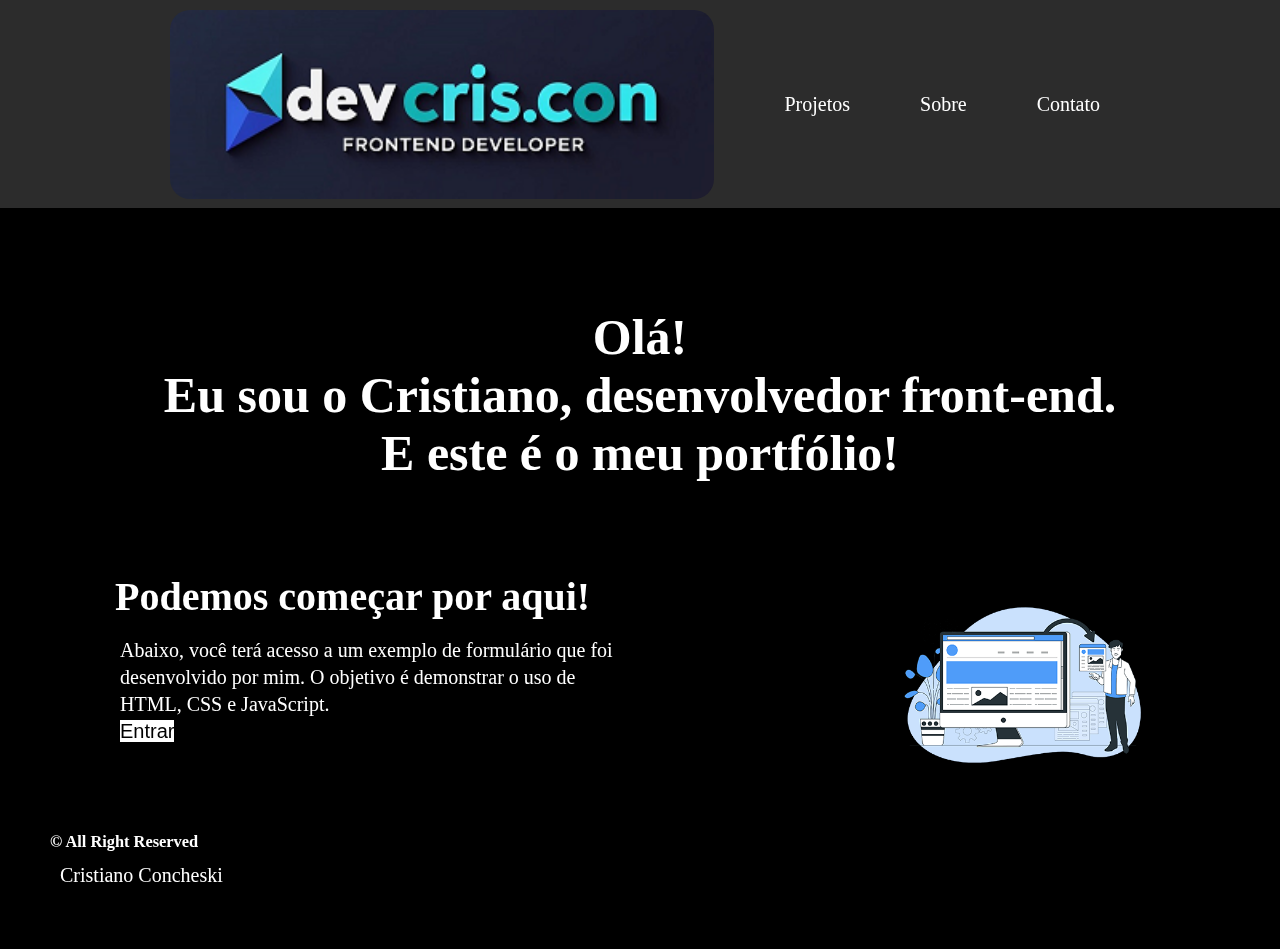
<file: index.html>
<!DOCTYPE html>
<html lang="pt-br">
  <head>
    <meta charset="UTF-8" />
    <meta name="viewport" content="width=device-width, initial-scale=1.0" />
    <title>Cristiano</title>
    <link rel="stylesheet" href="style.css" />
    <script src="script.js" defer></script>
  </head>

  <body class="doc">
    <!--Efeito de fundo de tela-->
    <canvas id="matrix"></canvas>
    <!--Rodapé-->

    <header class="cabecalho">
      <nav class="cabecalho-menu">
        <img class="cabecalho-img" src="./img/logop.png" alt="devcris" />
        <button class="menu-toggle" aria-label="Abrir menu">&#9776;</button>
        <ul class="nav-list">
          <li class="cabecalho-menu-item">
            <a href="project.html" class="nav-link">Projetos</a>
          </li>
          <li class="cabecalho-menu-item">
            <a
              class="nav-link"
              >Sobre</a
            >
          </li>
          <li class="cabecalho-menu-item">
            <a href="contact.html" class="nav-link">Contato</a>
          </li>
        </ul>
      </nav>
    </header>
    <!--Texto principal-->
    <section class="frase">
      <h1 class="frase-a">Olá!</h1>
      <h2 class="frase-b">Eu sou o Cristiano, desenvolvedor front-end.</h2>
      <h2 class="frase-c">E este é o meu portfólio!</h2>
    </section>
    <!--Texto de instrução-->
    <main class="inicio-m">
      <aside>
        <h2 class="chamada">Podemos começar por aqui!</h2>
        <br />
        <p>
          Abaixo, você terá acesso a um exemplo de formulário que foi
          desenvolvido por mim. O objetivo é demonstrar o uso de HTML, CSS e
          JavaScript.

          <br />
          <!--Botão de acesso ao formuário-->
          <a class="enter" href="formulario.html">Entrar</a>
        </p>
      </aside>

      <!--Imagem ilustrativa-->
      <article>
        <img class="comp" src="./img/img-1.png" alt="pasta" />
      </article>
    </main>

    <footer>
      <h3>&copy; All Right Reserved</h3>
      <p>Cristiano Concheski</p>
    </footer>
  </body>
</html>
</file>
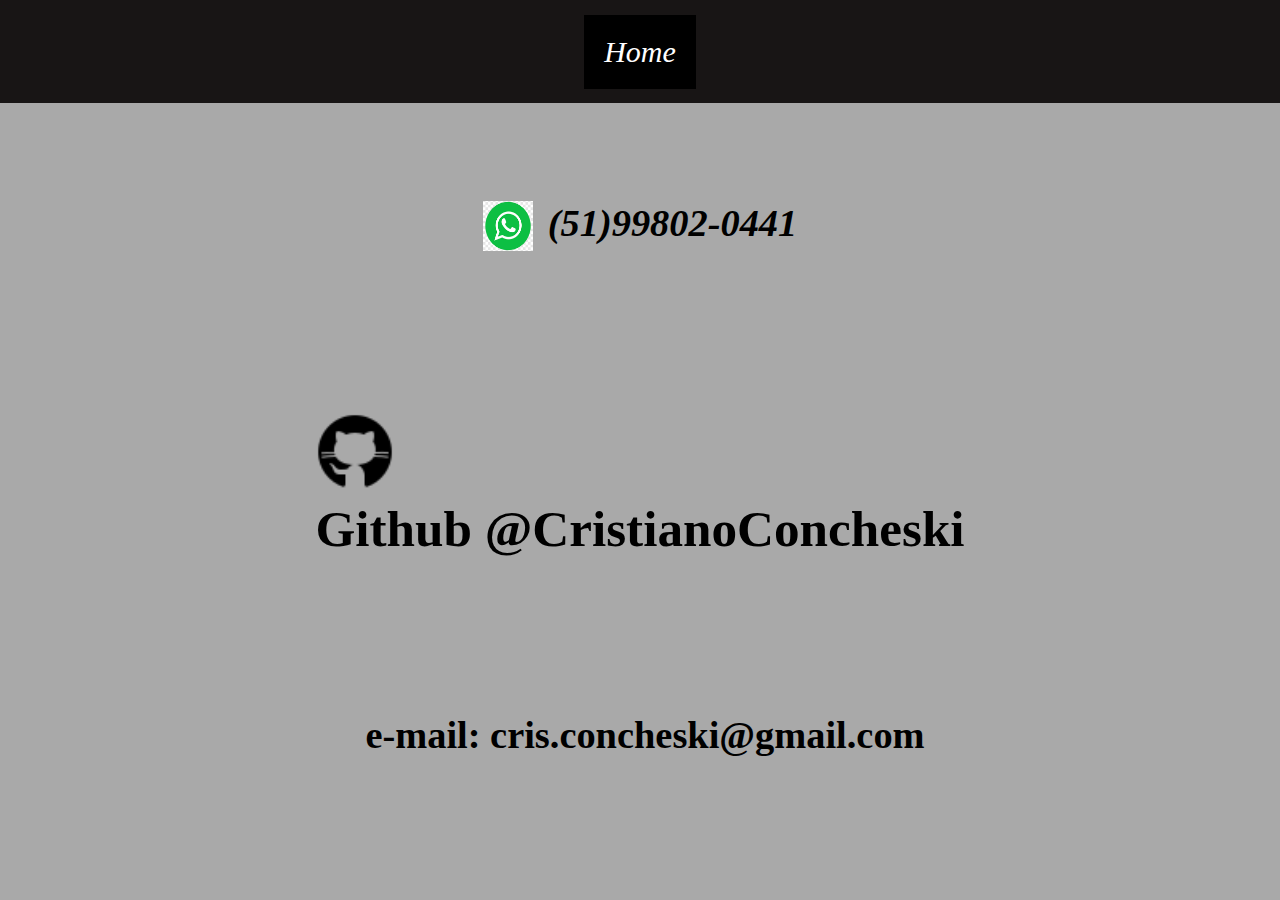
<file: contact.html>
<!DOCTYPE html>
<html lang="pt-br">
<head>
    <meta charset="UTF-8">
    <meta name="viewport" content="width=device-width, initial-scale=1.0">
    <title>Contact</title>
    <link rel="stylesheet" href="style.css">
    <script src="script.js" defer></script>
</head>
<body class="contact">
    <header class="contact-header">   
        <nav style="background-color: black;padding: 20px;">
          
            <a href="index.html" style="color: white;font-size: 30px;font-style: italic;text-decoration: none;">Home</a>
        </nav>
        
    </header>
     <section class="pagcont">
        <h1 class="pagcont-whats" >
            <img src="img/whats.png"  style="height: 50px; width: 50px; padding-right: 15px;">
            <a class="pagcont-whats-n">(51)99802-0441</a>
        </h1>
        <br>
        <h1>
            <img src="img/gith.png" style="height: 80px; width: 80px;">
            <a class="pagcont-git" href="https://github.com/CristianoConcheski/"target="blank">Github @CristianoConcheski</a>    
        </h1>
        <br>
         <h1 class="pagcont-email">
           <a class="pagcont-email-em">e-mail: cris.concheski@gmail.com</a>
        </h1>
     </section>
    
</body>
</html>
</file>
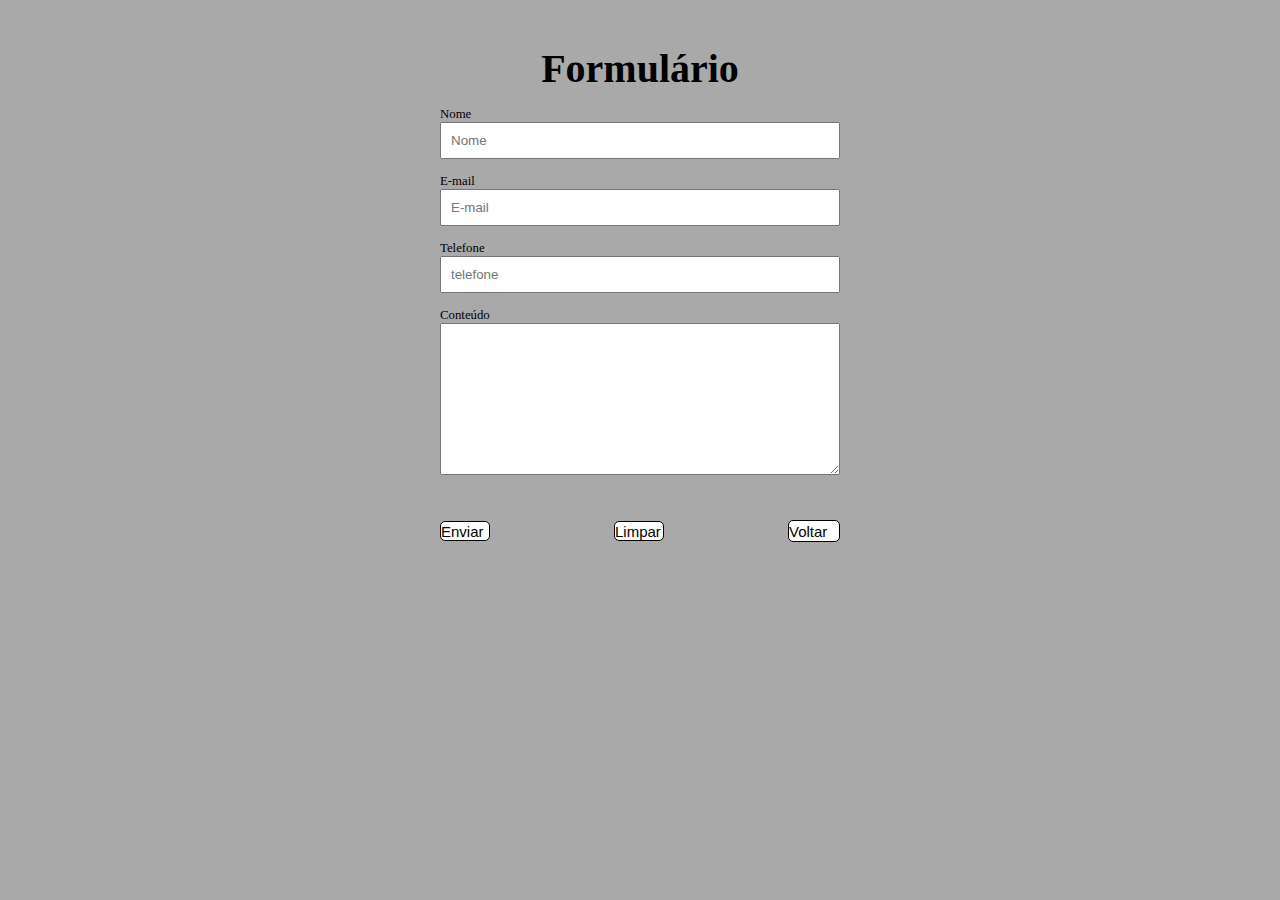
<file: formulario.html>
<!DOCTYPE html>
<html lang="pt-br">

<head>
  <meta charset="UTF-8" />
  <meta name="viewport" content="width=device-width, initial-scale=1.0" />
  <title>Formulario</title>
  <link rel="stylesheet" href="style.css" />
  <script src="script.js" defer></script>
</head>

<body class="form">
  <section class="form-a">
    <h1 class="titulo">Formulário</h1>
    <br />
    <form class="form-b" action="https://https://formsubmit.co/el/cris.concheski@gmail.com/" method="POST">
      <label for="name">Nome</label>
      <input class="imp" type="text" name="name" id="name" placeholder="Nome" required />
      <br />
      <label for="email">E-mail</label>
      <input class="imp" type="email" name="email" id="email" placeholder="E-mail" required onblur="validarEmail()"
        onfocus="redefinirMsg()" id="email" />
      <span id="error-email"></span>
      <br />
      <label for="number">Telefone</label>
      <input class="imp" type="text" name="number" id="number" placeholder="telefone" required />
      <br />
      <label>Conteúdo</label>
      <textarea name="message" cols="30" rows="10"></textarea>
      <br />
      <div class="op">
        <button class="but" type="submit">Enviar</button>
        <button class="but" type="reset">Limpar</button>
        <a href="index.html" class="but">Voltar</a>
      </div>
      <br />
    </form>
  </section>
</body>

</html>
</file>
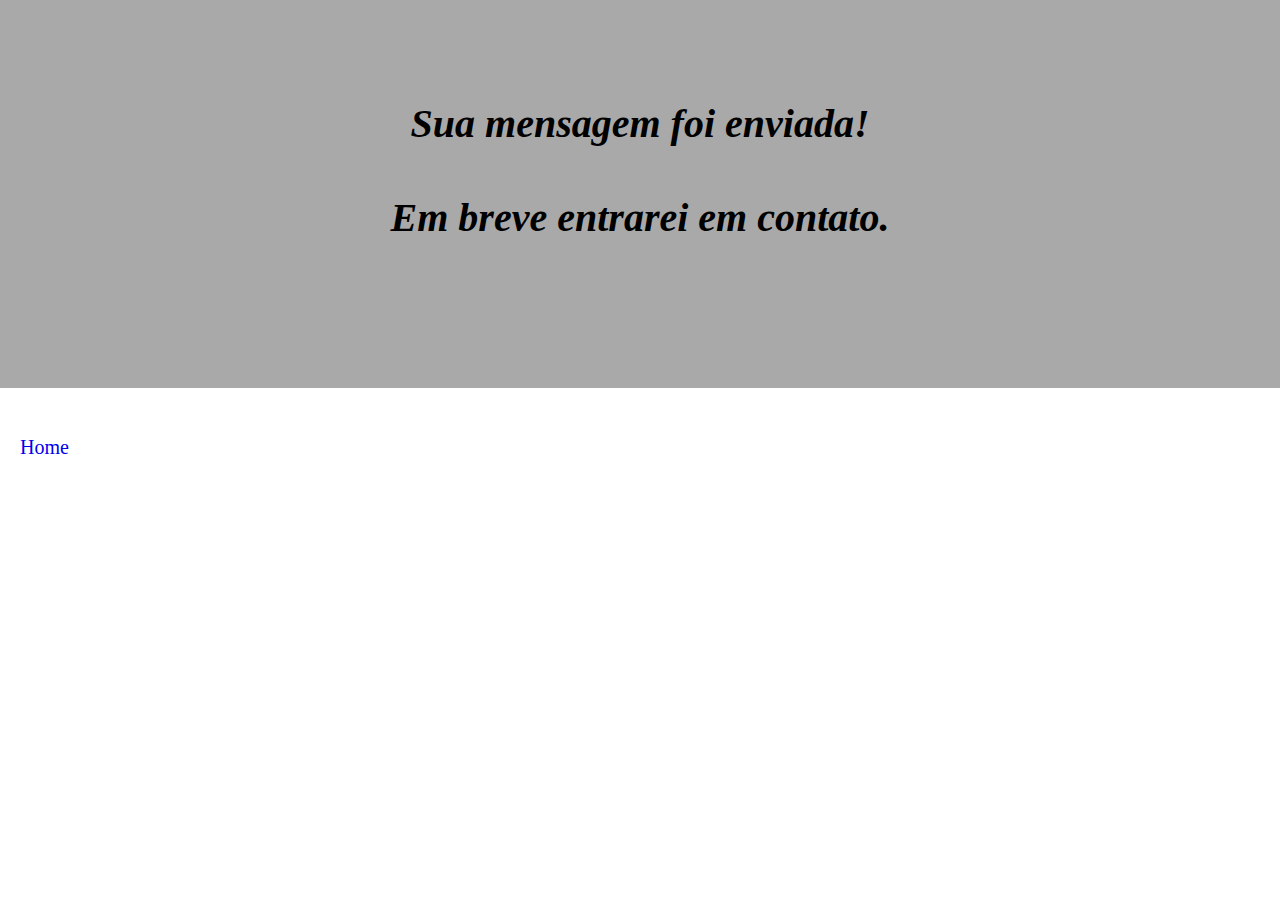
<file: obrigado.html>
<!DOCTYPE html>
<html lang="pt-br">

<head>
    <meta charset="UTF-8">
    <meta name="viewport" content="width=device-width, initial-scale=1.0">
    <title>Obrigado</title>
    <link rel="stylesheet" href="style.css" />
</head>

<body>
    <section class="obr">
        <h1 class="obr-h">Sua mensagem foi enviada!</h1>
        <br>
        <h2 class="obr-p">Em breve entrarei em contato.</h2>
        <br>

    </section>

    <footer class="fot">
        <a href="index.html">Home</a>
    </footer>
    

</body>

</html>
</file>
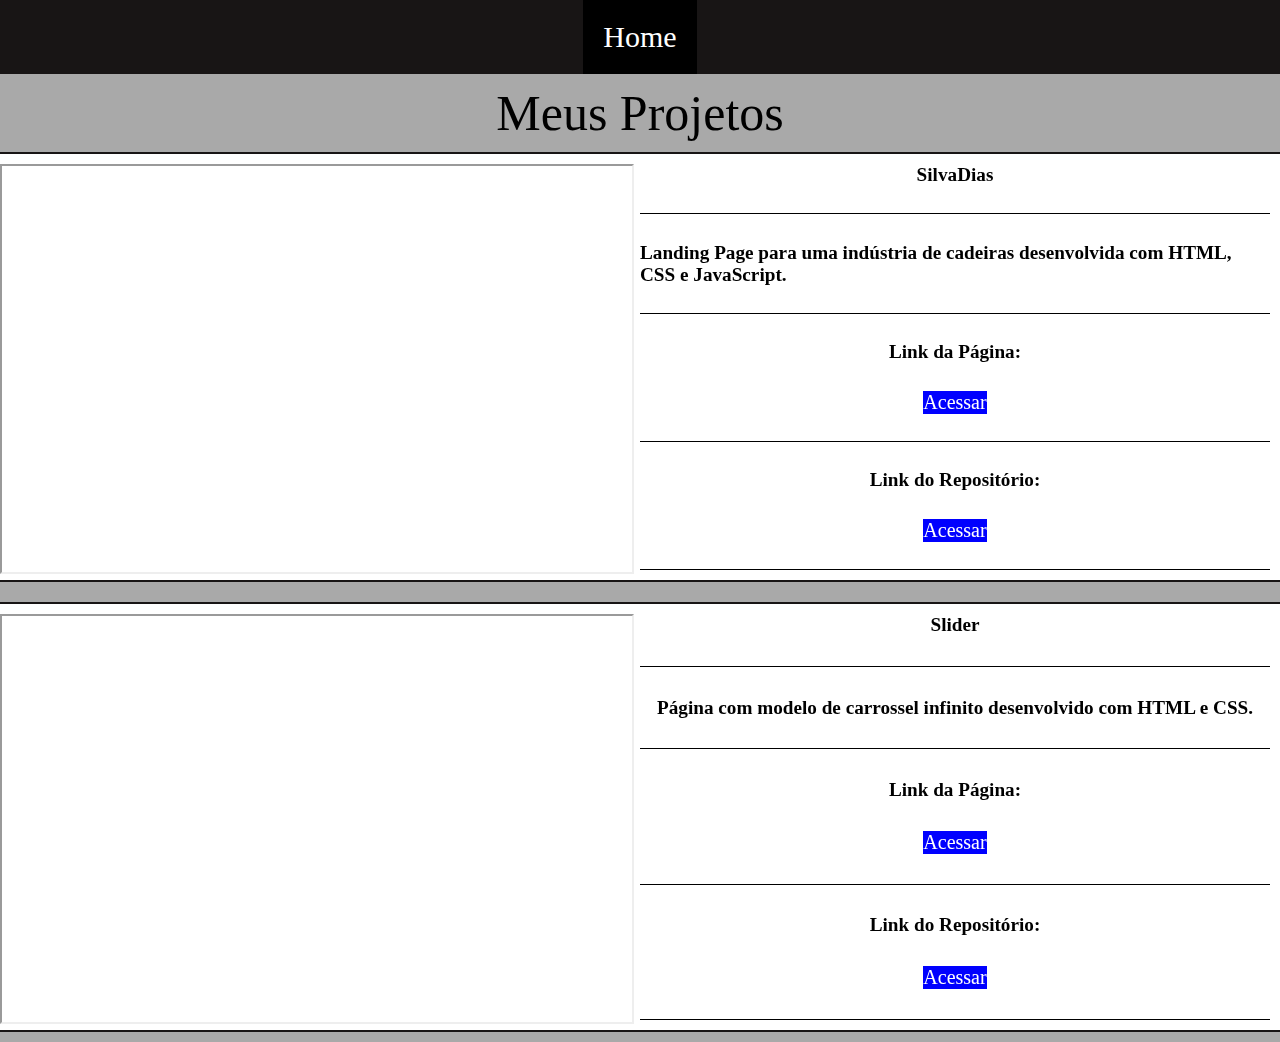
<file: project.html>
<!DOCTYPE html>
<html lang="pt-br">

<head>
    <meta charset="UTF-8" />
    <meta name="viewport" content="width=device-width, initial-scale=1.0" />
    <title>Layouts</title>
    <link rel="stylesheet" href="style.css" />
    <script src="script.js" defer></script>
</head>

<body class="pro">
    <header class="pro-header">
        <nav style="background-color: black; padding: 20px">
            <a href="index.html" style="
            color: white;
            font-size: 30px;
            font-style: arial;
            text-decoration: none;
          ">Home</a>
        </nav>
    </header>

    <div class="prod">Meus Projetos</div>

    <main class="pro-main">
        <section class="pro-projects">
            <article class="pro-project">
                <div class="frame">
                    <iframe class="framee" src="https://cristianoconcheski.github.io/SivaDias/">
                    </iframe>
                </div>
                <div class="project-info">
                    <h2>SilvaDias</h2>
                    <hr>
                    <h2>Landing Page para uma indústria de cadeiras desenvolvida com HTML, CSS e JavaScript.</h2>
                    
                    <hr>
                    <h2>Link da Página:</h2>
                    <a class="aces" href="https://cristianoconcheski.github.io/SivaDias/" target="_blank">Acessar</a>
                    <hr>
                    <h2>Link do Repositório:</h2>
                    <a class="aces" href="https://github.com/CristianoConcheski/SivaDias" target="_blank">Acessar</a>
                    <hr>    
                </div>


            </article>
            <article class="pro-project">
                     <div class="frame">
                    <iframe class="framee" src="https://cristianoconcheski.github.io/Slider-1/">
                    </iframe>
                </div>
                <div class="project-info">
                    <h2>Slider</h2>
                    <hr>
                    <h2>Página com modelo de carrossel infinito desenvolvido com HTML e CSS.</h2>
                    
                    <hr>
                    <h2>Link da Página:</h2>
                    <a class="aces" href="https://cristianoconcheski.github.io/Slider-1/" target="_blank">Acessar</a>
                    <hr>
                    <h2>Link do Repositório:</h2>
                    <a class="aces" href="https://github.com/CristianoConcheski/Slider-1.git" target="_blank">Acessar</a>
                    <hr>    
                </div>

            </article>
            <!-- Adicione mais projetos conforme necessário -->
        </section>
</body>

</html>
</file>
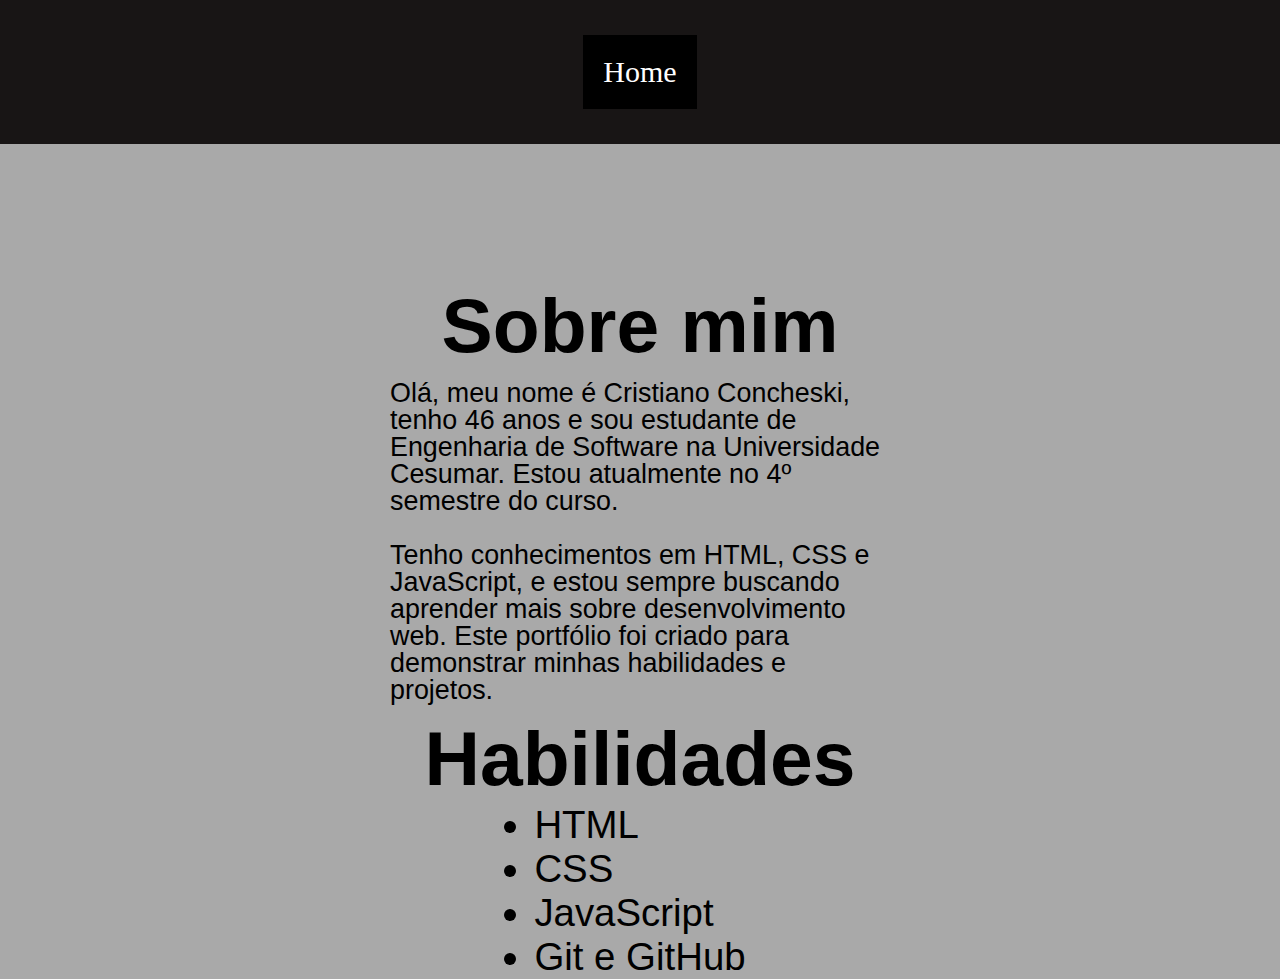
<file: sobre.html>
<!DOCTYPE html>
<html lang="pt-br">
<head>
    <meta charset="UTF-8">
    <meta name="viewport" content="width=device-width, initial-scale=1.0">
    <title>sobre</title>
     <link rel="stylesheet" href="style.css" />
    <script src="script.js" defer></script>
</head>
<body class="sobre">
    <header class="sobre-header">
         <nav style="background-color: black;padding: 20px; margin-top: 0;">
          
            <a href="index.html" style="color: white;font-size: 30px;font-style: arial;text-decoration: none;">Home</a>
        </nav>
    </header>
    <section class="sobre-section">
        <h1 class="sobre-h1">Sobre mim</h1>
        <p class="sobre-p">
            Olá, meu nome é Cristiano Concheski, tenho 46 anos e sou estudante de
            Engenharia de Software na Universidade Cesumar.
            Estou atualmente no 4º semestre do curso.
            <br><br>
            Tenho conhecimentos em HTML, CSS e JavaScript, e estou sempre buscando aprender mais sobre desenvolvimento web.
            Este portfólio foi criado para demonstrar minhas habilidades e projetos.
        </p> 
        <hr>
        <h3 class="sobre-h2">Habilidades</h3>
        <ul class="sobre-ul">
            <li>HTML</li>
            <li>CSS</li>
            <li>JavaScript</li>
            <li>Git e GitHub</li>   
        </ul>   
    </section>
    
</body>
</html>
</file>
<file: style.css>
* {
  margin: 0;
  padding: 0;
}

html {
  width: 100vw;
  font-size: 80%;
}

hr {
  width: 100%;
  height: 1px;
  background-color: black;
  border: none;
}
.doc {
  background: black;
  width: 100vw;
  height: 100vh;
}

#matrix {
  width: 100vw;
  height: 100%;
  margin: 0;
  top: 0;
  left: 0;
  position: fixed;
  z-index: -1;
  overflow: hidden;
}

a {
  text-decoration: none;
  font-size: 20px;
}

.cabecalho {
  background: rgb(44, 44, 44);
  display: flex;
  flex-direction: row;
  justify-content: space-around;
  align-items: center;
  padding: 5px 0px;
  margin-top: 0;
  height: 22vh;
}

.cabecalho-img {
  margin-left: 20px;
  border-radius: 20px;
  height: 21vh;
}
.cabecalho-img:hover {
  transform: scale(1.1);
  transition: all 600ms ease-in-out;
}

.cabecalho-menu {
  display: flex;
  justify-content: space-around;
  align-items: center;
  gap: 30px;
}

.nav-list {
  display: flex;
  justify-content: space-around;
  align-items: center;
  list-style: none;
}

.nav-link {
  color: white;
  display: block;
  padding: 10px;
  list-style: none;
  margin-left: 30px;
  margin-right: 20px;
}

.menu-toggle {
  display: none;
  font-size: 2rem;
  background: none;
  border: none;
  cursor: pointer;
  color: #fff;
}

.cabecalho-menu a:hover {
  background-color: blue;
  transition: all 600ms ease-in-out;
}

.frase {
  color: white;
  font-size: 50px;
  text-align: center;
  margin-top: 100px;
}

.frase-a {
  color: white;
  font-size: 50px;
  text-align: center;
}

.frase-b {
  color: white;
  font-size: 50px;
  text-align: center;
}

.frase-c {
  color: white;
  font-size: 50px;
  text-align: center;
}

.inicio-m {
  display: flex;
  flex-direction: row;
  align-items: center;
  justify-content: space-around;
  gap: 20px;
  margin-top: 100px;
  margin-left: 0;
}

.mod {
  display: flex;
  justify-content: space-between;
  font-size: 30px;
  font-style: arial;
  color: black;
}

aside {
  height: 200px;
}

.chamada {
  line-height: 20px;
  max-width: 500px;
  font-size: 40px;
  font-style: arial;
  color: white;
  padding: 5px;
}

p {
  line-height: 27px;
  max-width: 500px;
  font-size: 20px;
  padding: 10px;
  font-style: arial;
  color: white;
}

article {
  display: flex;
  align-items: center;
  margin-left: 0;
  margin-right: 0;
}

img.comp {
  width: 300px;
  margin-left: 0;
  margin-right: 0;
  border-radius: 20px;
  box-shadow: 0 0 10px rgba(0, 0, 0, 0.5);
}

.enter {
  background-color: white;
  width: 150px;
  height: 30px;
  margin-top: 50px;
  color: black;
  font-family: Arial, Helvetica, sans-serif;
  font-size: 20px;
}

.enter:hover {
  background-color: grey;
}

footer {
  padding: 50px;
  position: absolute;
  font-size: 14px;
  font-style: arial;
  color: white;
}

.contact {
  background-color: #a9a9a9;
  display: flex;
  flex-direction: column;
  align-items: center;
  justify-content: center;
  width: 100vw;
  height: 100vh;
}

.contact-header {
  background-color: #181515;
  display: flex;
  flex-direction: column;
  align-items: center;
  justify-content: center;
  width: 100vw;
  height: 16vh;
}

.pagcont {
  background-image: linear-gradient(white 90%, grey grey 50%);
  display: flex;
  flex-direction: column;
  align-items: center;
  justify-content: space-around;
  width: 100vw;
  height: 100vh;
  margin-inline-end: 50;
  margin-block-end: 50px;
  padding-block: 50px;
}

.pagcont-whats {
  display: flex;
  flex-direction: row;
  justify-content: left;
  padding: 15px;
}

.pagcont-whats-n {
  font-size: 3rem;
  font-style: italic;
}

.pagcont-gith {
  display: flex;
  flex-direction: row;
  justify-content: left;
  padding: 10px;
  color: black;
}

.pagcont-gi {
  font-size: 3rem;
  color: black;
  margin-left: 10px;
}

.pagcont-git {
  font-size: 4rem;
  color: black;
  display: flex;
  flex-direction: row;
  align-items: center;
  justify-content: center;
  font-style: arial;
}

.pagcont-email {
  display: flex;
  flex-direction: row;
  justify-content: left;
  padding: 10px;
}
.pagcont-ema {
  font-size: 3rem;
  color: black;
  margin-right: 10px;
}

.pagcont-email-em {
  font-style: arial;
  font-size: 3rem;
  color: black;
  margin-left: 10px;
}

.sobre {
  background-color: #a9a9a9;
  display: flex;
  flex-direction: column;
  align-items: center;
  justify-content: space-between;
  width: 100vw;
  height: 100vh;
}

.sobre-header {
  background-color: #181515;
  display: flex;
  flex-direction: column;
  align-items: center;
  justify-content: space-around;
  width: 100vw;
  height: 16vh;
  margin-top: 0px;
  padding-top: 0%;
}

.sobre-section {
  display: flex;
  flex-direction: column;
  align-items: center;
  justify-content: center;
  width: 100vw;
  height: 60vh;
  font: 3em sans-serif;
  color: black;
}

.sobre-p {
  color: black;
  font-size: 0.7em;
}

.sobre-h2 {
  color: black;
  font-size: 2em;
}


.slider {
    width: 100vw;
    height: 300px;
    margin-bottom: 10px;
    position: relative;
    display: grid;
    border: none;
    place-items: center;
    overflow: hidden;
    background-color: white;

}

.slide-track {
    display: flex;
    width: calc(150px * 24);
    animation: scroll 40s linear infinite;

}

.slide-track:hover {
    animation-play-state: paused;
}

@keyframes scroll {
    0% {
        transform: translateX(0);
    }

    100% {
        transform: translateX(calc(-150px * 12));
    }
}

.slide {
    width: 150px;
    height: 100%;
    display: flex;
    align-items: center;
    padding: 10px;
    perspective: 100px;
}

img {
    width: 100%;
    height: 100%;
    transition: transform 1s;
}

img:hover {
    transform: translateZ(20px);
}

.pro {
  background-color: #a9a9a9;
  display: flex;
  flex-direction: column;
  align-items: center;
  justify-content: space-between;
  width: 100vw;
  height: 100vh;
}
.pro-header {
  background-color: #181515;
  display: flex;
  flex-direction: column;
  align-items: center;
  justify-content: space-around;
  width: 100vw;
  height: 26vh;
  margin-top: 0px;
  padding-top: 0%;
}

.prod {
  font-size: 50px;
  color: black;
  margin-top: 10px;
  text-align: center;
}

.pro-main {
  display: flex;
  flex-direction: column;
  align-items: center;
  justify-content: center;
  width: 100vw;
  height: 100vh;
}

.pro-projects {
  display: flex;
  flex-direction: column;
  align-items: center;
  justify-content: center;
  width: 100vw;
  height: 100vh;
}
.pro-project {
  background-color: white;
  border-radius: 10px;
  padding: 10px;
  padding-top: 10px;
  margin: 10px;
  width: 100vw;
  height: 100vh;
  border: #181515 2px solid;
}

.frame {
  width: 50%;
  height: 100%;
  border: none;
}
.framee {
  width: 100%;
  height: 100%;
  overflow: hidden;
}

.project-info {
  display: flex;
  flex-direction: column;
  align-items: center;
  justify-content: space-between;
  width: 50%;
  height: 100%;
  padding: 10px;
  color: black;
}
.aces {
  color:white;
  background-color: blue;
  font-size: 20px;
}
.aces:hover {
  color: red;
  transition: all 100ms ease-in-out;
}

.form {
  display: flex;
  align-items: center;
  justify-content: center;
  min-height: 50vh;
  padding: 15px;
  background-color: #a9a9a9;
}

.titulo {
  font-size: 40px;
}

.form-a {
  display: flex;
  align-items: center;
  justify-content: center;
  flex-direction: column;
  padding: 20px;
  margin: 10px;
  width: 100%;
  height: 100%;
}

.form-b {
  display: flex;
  flex-direction: column;
  width: 400px;
}

span {
  color: crimson;
}

.imp {
  padding: 9px;
}

.op {
  display: flex;
  flex-direction: row;
  justify-content: space-between;
  align-items: center;
  width: 100%;
}

.but {
  background-color: white;
  width: 50px;
  height: 20px;
  margin-top: 30px;
  padding: 0;
  color: black;
  font-family: Arial, Helvetica, sans-serif;
  font-size: 15px;
  border: 0.5px solid black;
  border-radius: 5px;
  display: flex;
  align-items: center;
  text-align: justify;
}

.butl {
  width: 100px;
}

.obr {
  display: flex;
  flex-direction: column;
  text-align: center;
  padding: 100px;
  font-size: 40px;
  font-style: italic;
  background-color: #a9a9a9;
}

.obr-h {
  text-align: center;
  font-size: 40px;
}

.obr-p {
  text-align: center;
  font-size: 40px;
}

.fot {
  padding: 20px;
  position: absolute;
  font-size: 50px;
  color: white;
}

@media (max-width: 768px) {
  .nav-list {
    display: none;
    flex-direction: column;
    align-items: center;
    justify-content: space-around;
    background-color: #222;
    position: absolute;
    top: 23vh;
    right: 0;
    width: 40vw;
    height: 60vh;
    padding: 1rem;
    z-index: 1000;
  }
  .nav-list.show {
    display: flex;
    position: absolute;
    right: 0;
  }

  .menu-toggle {
    display: block;
  }

  .cabecalho-img {
    height: auto;
    width: 60%;
  }

  .chamada {
    font-size: 3vh;
    max-width: 90%;
    text-align: center;
  }
  .comp {
    display: none;
  }

  .contact {
    display: flex;
    width: 100vw;
  }
  .pagcont {
    flex-direction: column;
    align-items: center;
    justify-content: center;
    width: 100vw;
  }

  .pagcont-whats-n {
    font-size: 4.2vh;
  }

  .pagcont-gith {
    display: flex;
    flex-direction: space-between;
    align-items: center;
    justify-content: center;
    color: black;
  }
  .pagcont-gi {
    font-size: 4.2vh;
    color: black;
  }

  .pagcont-git {
    font-size: 4.2vh;
  }
  .pagcont-email {
    flex-direction: column;
    align-items: center;
    justify-content: center;
    color: black;
  }
  .pagcont-ema {
    font-size: 3.8vh;
    color: black;
    margin-bottom: 10px;
  }
  .pagcont-email-em {
    font-size: 3.5vh;
    color: black;
  }

  .form-b {
    width: 90%;
  }

  .container img {
    display: flex;
    flex-direction: row;
    overflow: scroll;
    width: 100%;
    height: 50%;
  }

  .frame{
    display: none;
  }

  .project-info {
    width: 100%;
    height: auto;
    padding: 20px;
    text-align: center;
    font-size: 1.6rem;
  }
  .sobre-p {
    font-size: 1.6rem;
  }
}
</file>
